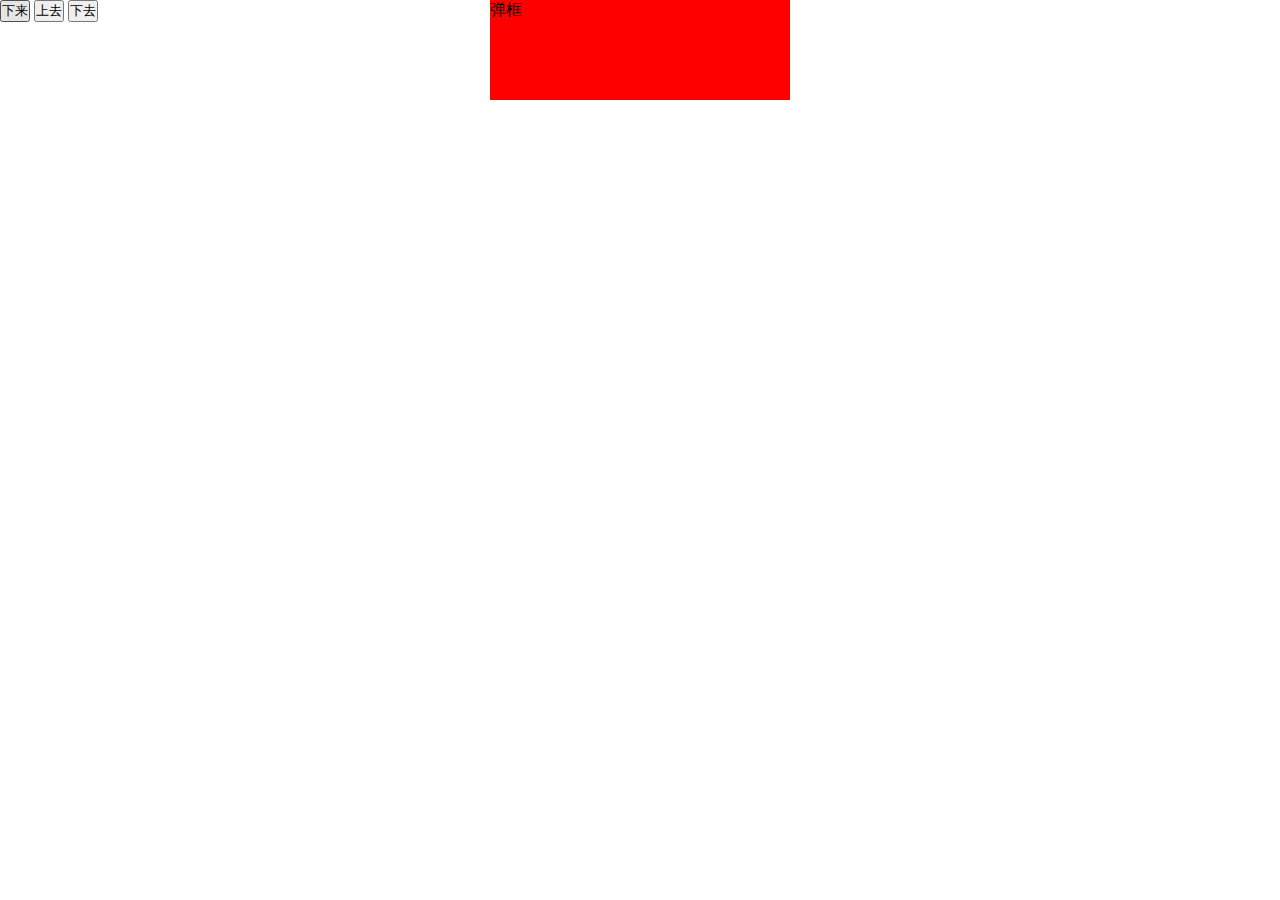
<file: one/demo.html>
<!DOCTYPE html>
<html lang="en">
<head>
	<meta charset="UTF-8">
	<title>Document</title>
	<script src="jquery.min.js"></script>
	<style>
	*{margin:0;padding:0 }
	body{width:100%;}
	#shape{width:300px;height: 100px; background: red; position:absolute;  top:0; left:50%; margin-left:-150px;-webkit-animation:  1s forwards;}
	@-webkit-keyframes myfirst /* Safari 和 Chrome */
	{
	from  {-webkit-transform: translate(0px,-100px);}
	to {-webkit-transform: translate(0px,0px);}
	}
		@-webkit-keyframes myfirst2 /* Safari 和 Chrome */
	{
	from {-webkit-transform: translate(0px,0px);}
	to {-webkit-transform: translate(0px,-100px);}
	}
	

	
</style>
</head>

<body>
	<div id='shape'>弹框</div>
	<input type="button" id="bt1" value="下来">
	<input type="button" id="bt2" value="上去">
	<input type="button" id="bt3" value="下去">
<script>
var obtn = true;

$('#bt1').click(function(){
	classFrames('myfirst',false)
})
$('#bt2').click(function(){
	classFrames('myfirst2',true)
})
// $('#bt3').click(function(){
// 	if(obtn){
// 		classFrames('myfirst',false)
// 	}else{
// 		classFrames('myfirst2',true)
// 	}

// })
function classFrames( classAnimate,obtnValue){
	$('#shape').css('animation-name',classAnimate);
	obtn = obtnValue;
}

</script>
	
</body>
</html>
</file>
